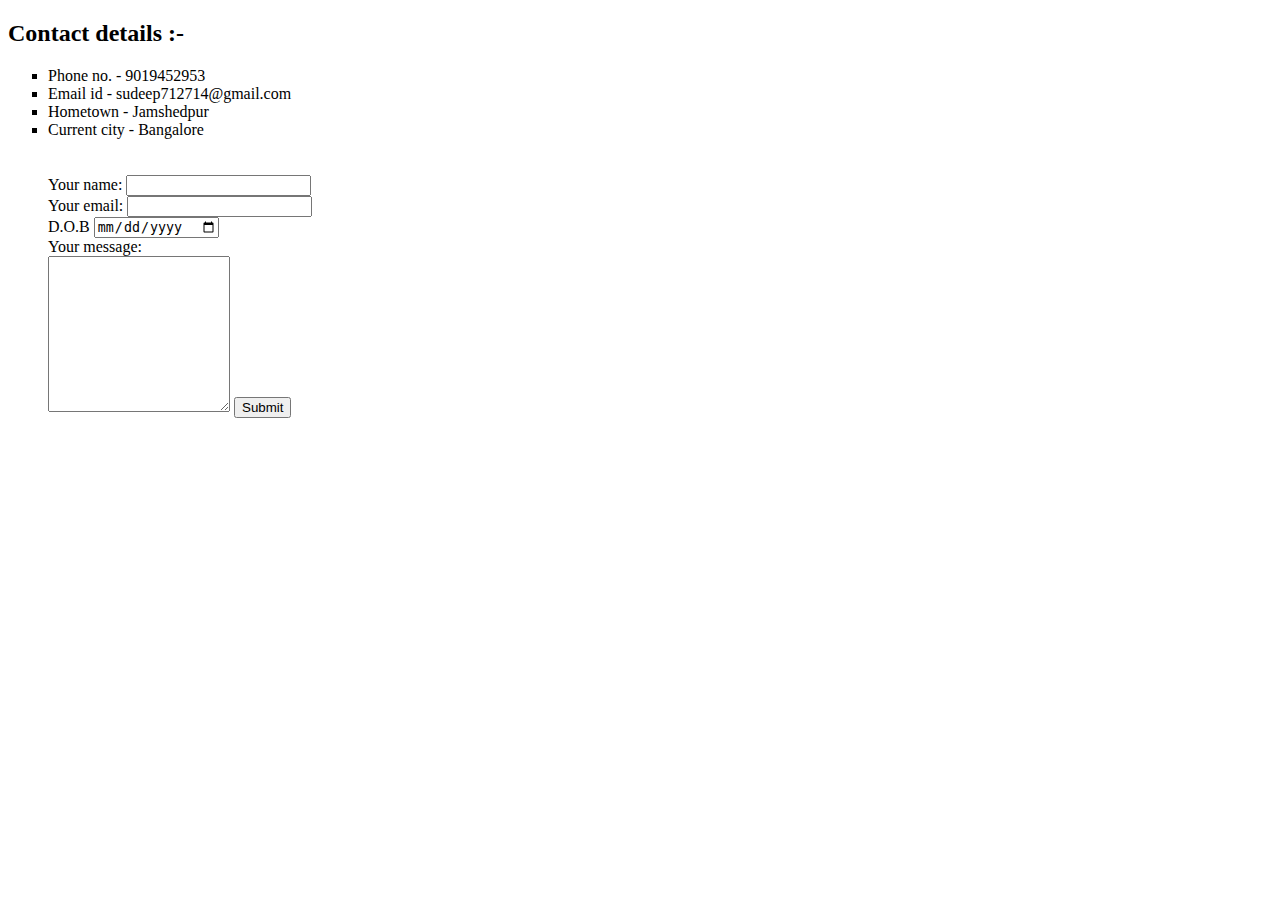
<file: contactme.html>
<!DOCTYPE html>
<html lang="en" dir="ltr">
  <head>
    <meta charset="utf-8">
    <title>contact me</title>
  </head>
  <body>
    <h2>Contact details :-</h2>
    <ul style="list-style-type:square;">
      <li>Phone no. - 9019452953</li>
      <li>Email id - sudeep712714@gmail.com</li>
      <li>Hometown - Jamshedpur</li>
      <li>Current city - Bangalore</li><br></br>
      <form class="" action="mailto:sudeep712714@gmail.com" method="post" enctype="text/plain">
        <label>Your name:</label>
        <input type="text" name="Your name" value=""><br>
        <label>Your email:</label>
        <input type="email" name="Your email " value=""><br>
        <label>D.O.B</label>
        <input type="date" name="Your D.O.B" value=""><br>
        <label>Your message:</label><br>
        <textarea name="name" rows="10" column="30"></textarea>
        <input type="submit" name="">
        </form>
    </body>
</html>
</file>
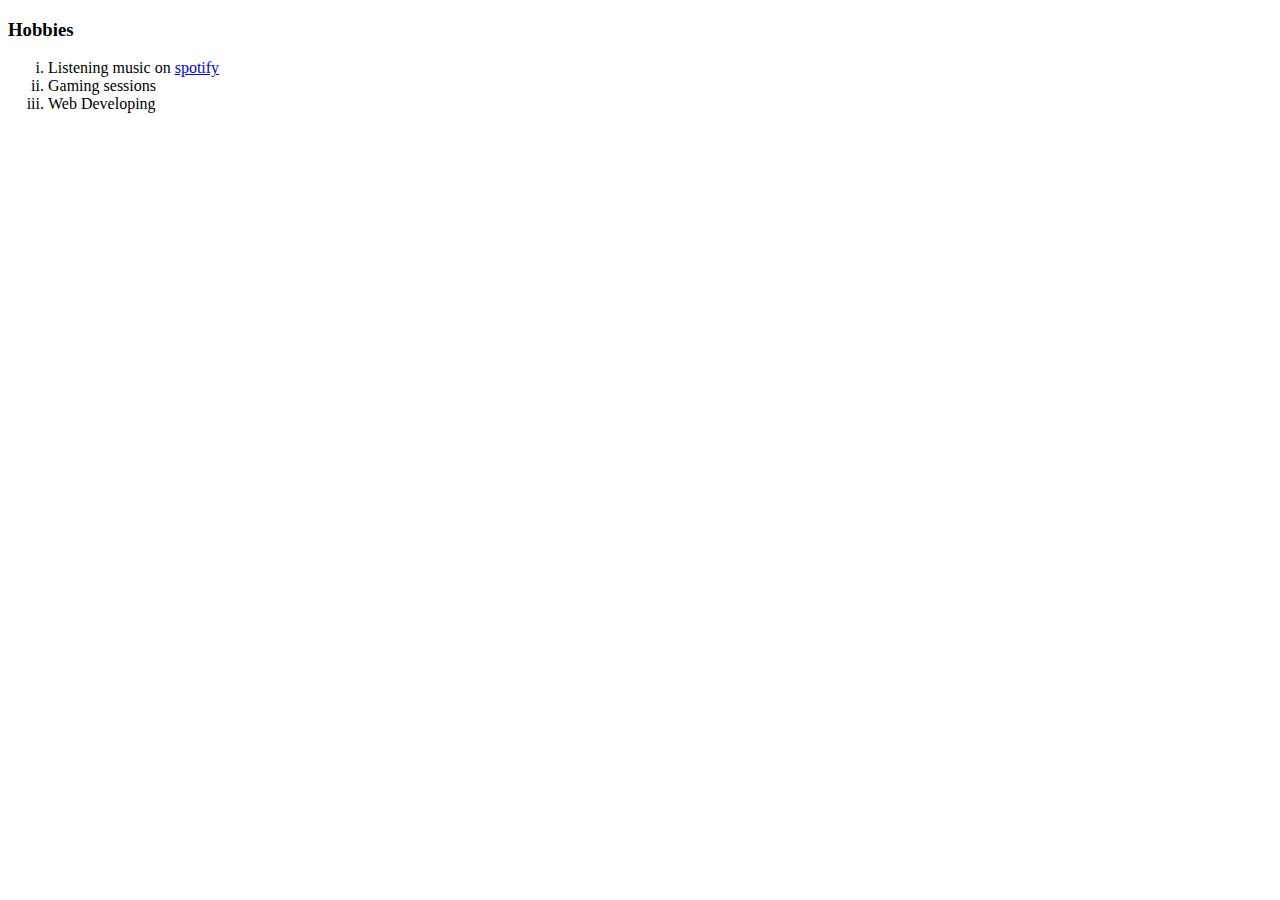
<file: hobbies.html>
<!DOCTYPE html>
<html lang="en" dir="ltr">
  <head>
    <meta charset="utf-8">
    <title>My Hobbies</title>
  </head>
  <body>
    <h3>Hobbies</h3>
        <ol type="i">
          <li>Listening music on <a href="https://www.spotify.com/in/">spotify</a></li>
          <li>Gaming sessions</li>
          <li>Web Developing</li>
        </ol>
  </body>
</html>
</file>
